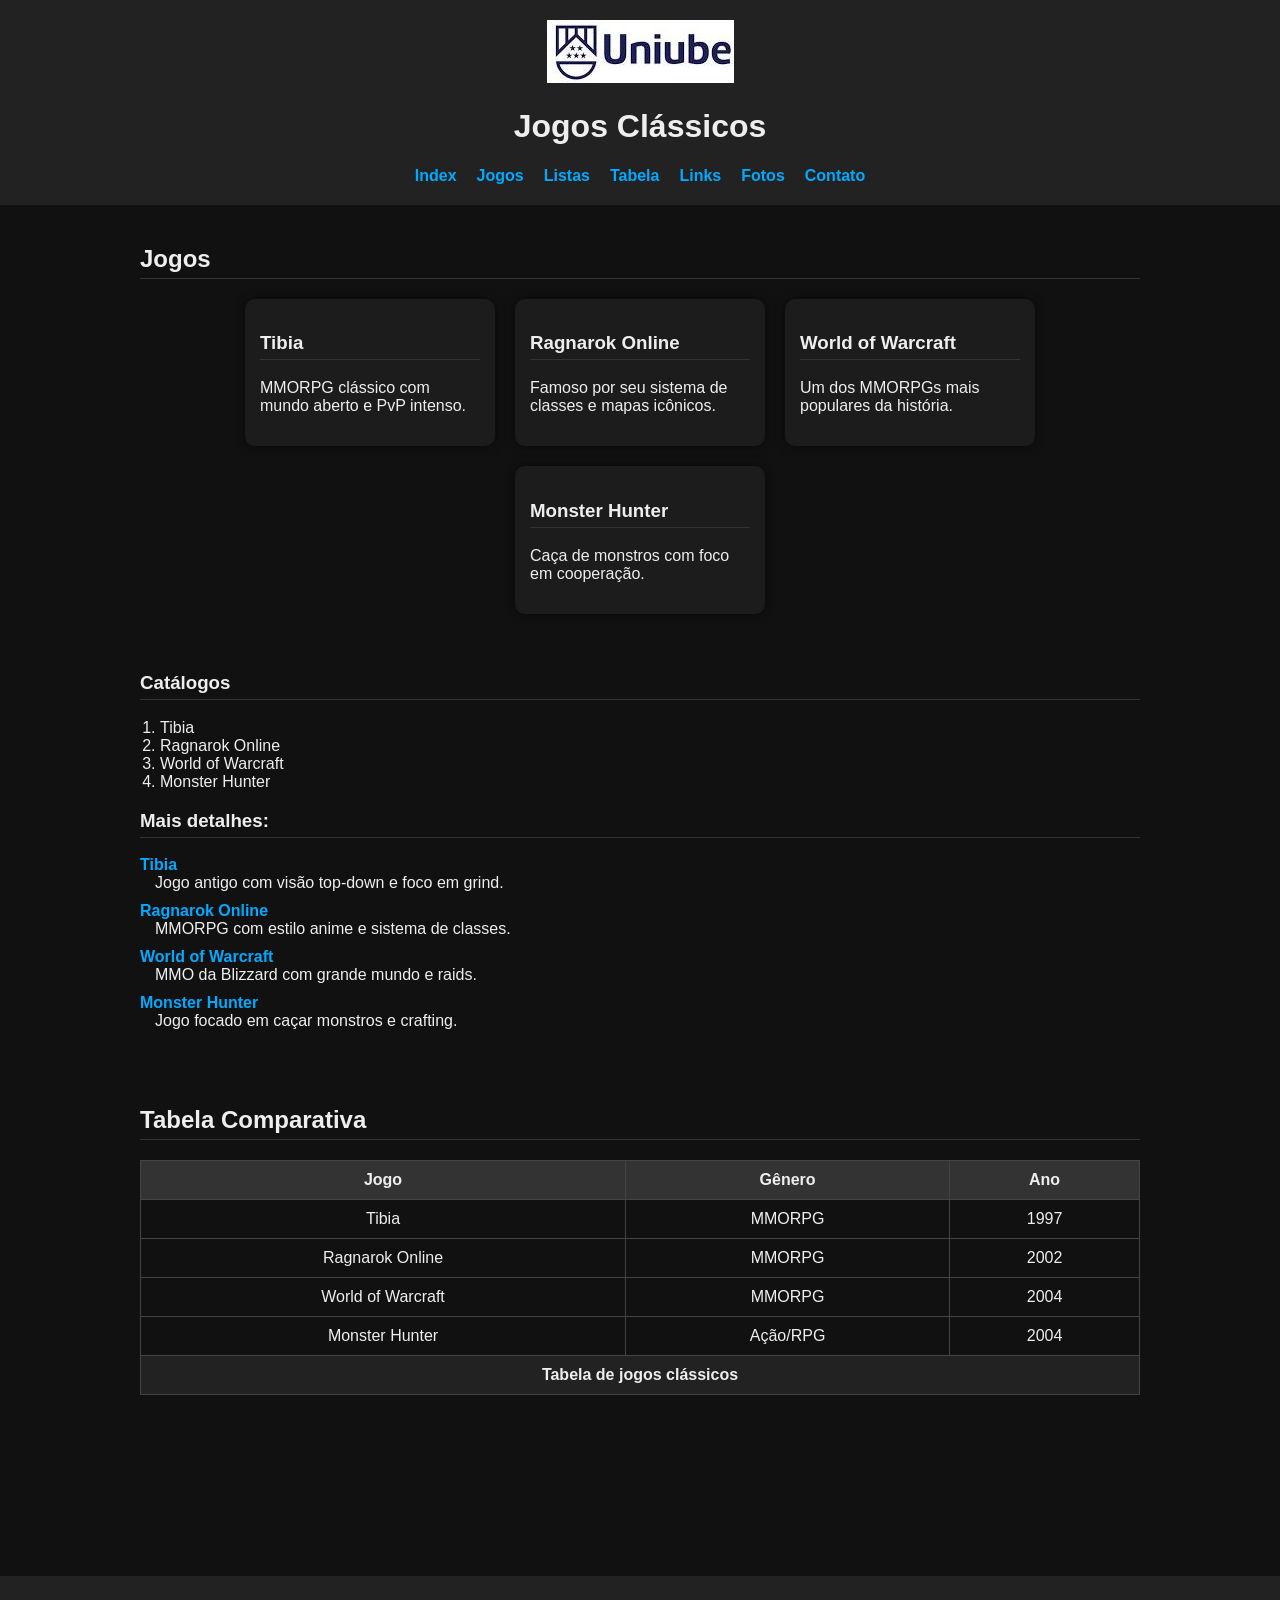
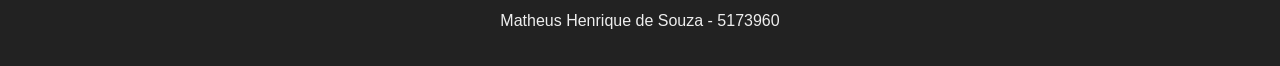
<file: index.html>
<!DOCTYPE html>
<html lang="pt-BR">

<head>
  <!-- Google Tag Manager -->
  <script>(function (w, d, s, l, i) {
      w[l] = w[l] || []; w[l].push({
        'gtm.start':
          new Date().getTime(), event: 'gtm.js'
      }); var f = d.getElementsByTagName(s)[0],
        j = d.createElement(s), dl = l != 'dataLayer' ? '&l=' + l : ''; j.async = true; j.src =
          'https://www.googletagmanager.com/gtm.js?id=' + i + dl; f.parentNode.insertBefore(j, f);
    })(window, document, 'script', 'dataLayer', 'GTM-TXH6HXMM');</script>
  <!-- End Google Tag Manager -->
  <meta charset="UTF-8">
  <meta name="viewport" content="width=device-width, initial-scale=1.0">
  <title>Jogos | Index</title>
  <link rel="stylesheet" href="css/style.css">
</head>

<body>
  <!-- Google Tag Manager (noscript) -->
  <noscript><iframe src="https://www.googletagmanager.com/ns.html?id=GTM-TXH6HXMM" height="0" width="0" style="display:none;visibility:hidden"></iframe></noscript>
  <!-- End Google Tag Manager (noscript) -->

  <header>
    <a href="index.html"> <img src="imagens/logo.jpg" alt=""> </a>
    <h1>Jogos Clássicos</h1>
    <nav>
      <ul>
        <li><a href="index.html">Index</a></li>
        <li><a href="jogos.html">Jogos</a></li>
        <li><a href="listas.html">Listas</a></li>
        <li><a href="tabela.html">Tabela</a></li>
        <li><a href="links.html">Links</a></li>
        <li><a href="fotos.html">Fotos</a></li>
        <li><a href="contato.html">Contato</a></li>
      </ul>
    </nav>
  </header>

  <section id="jogos">
    <h2>Jogos</h2>
    <div class="cards">
      <div class="card">
        <h3>Tibia</h3>
        <p>MMORPG clássico com mundo aberto e PvP intenso.</p>
      </div>
      <div class="card">
        <h3>Ragnarok Online</h3>
        <p>Famoso por seu sistema de classes e mapas icônicos.</p>
      </div>
      <div class="card">
        <h3>World of Warcraft</h3>
        <p>Um dos MMORPGs mais populares da história.</p>
      </div>
      <div class="card">
        <h3>Monster Hunter</h3>
        <p>Caça de monstros com foco em cooperação.</p>
      </div>
    </div>
  </section>

  <section id="lista">

    <h3>Catálogos</h3>
    <ol>
      <li>Tibia</li>
      <li>Ragnarok Online</li>
      <li>World of Warcraft</li>
      <li>Monster Hunter</li>
    </ol>

    <h3>Mais detalhes:</h3>

    <dl>
      <dt>Tibia</dt>
      <dd>Jogo antigo com visão top-down e foco em grind.</dd>

      <dt>Ragnarok Online</dt>
      <dd>MMORPG com estilo anime e sistema de classes.</dd>

      <dt>World of Warcraft</dt>
      <dd>MMO da Blizzard com grande mundo e raids.</dd>

      <dt>Monster Hunter</dt>
      <dd>Jogo focado em caçar monstros e crafting.</dd>
    </dl>
  </section>

  <section id="tabela">

    <h2>Tabela Comparativa</h2>

    <table>
      <thead>
        <tr>
          <th>Jogo</th>
          <th>Gênero</th>
          <th>Ano</th>
        </tr>
      </thead>
      <tbody>
        <tr>
          <td>Tibia</td>
          <td>MMORPG</td>
          <td>1997</td>
        </tr>
        <tr>
          <td>Ragnarok Online</td>
          <td>MMORPG</td>
          <td>2002</td>
        </tr>
        <tr>
          <td>World of Warcraft</td>
          <td>MMORPG</td>
          <td>2004</td>
        </tr>
        <tr>
          <td>Monster Hunter</td>
          <td>Ação/RPG</td>
          <td>2004</td>
        </tr>
      </tbody>
      <tfoot>
        <tr>
          <td colspan="3">Tabela de jogos clássicos</td>
        </tr>
      </tfoot>
    </table>
  </section>

  <footer>
    <p>Matheus Henrique de Souza - 5173960</p>
  </footer>

</body>

</html>
</file>
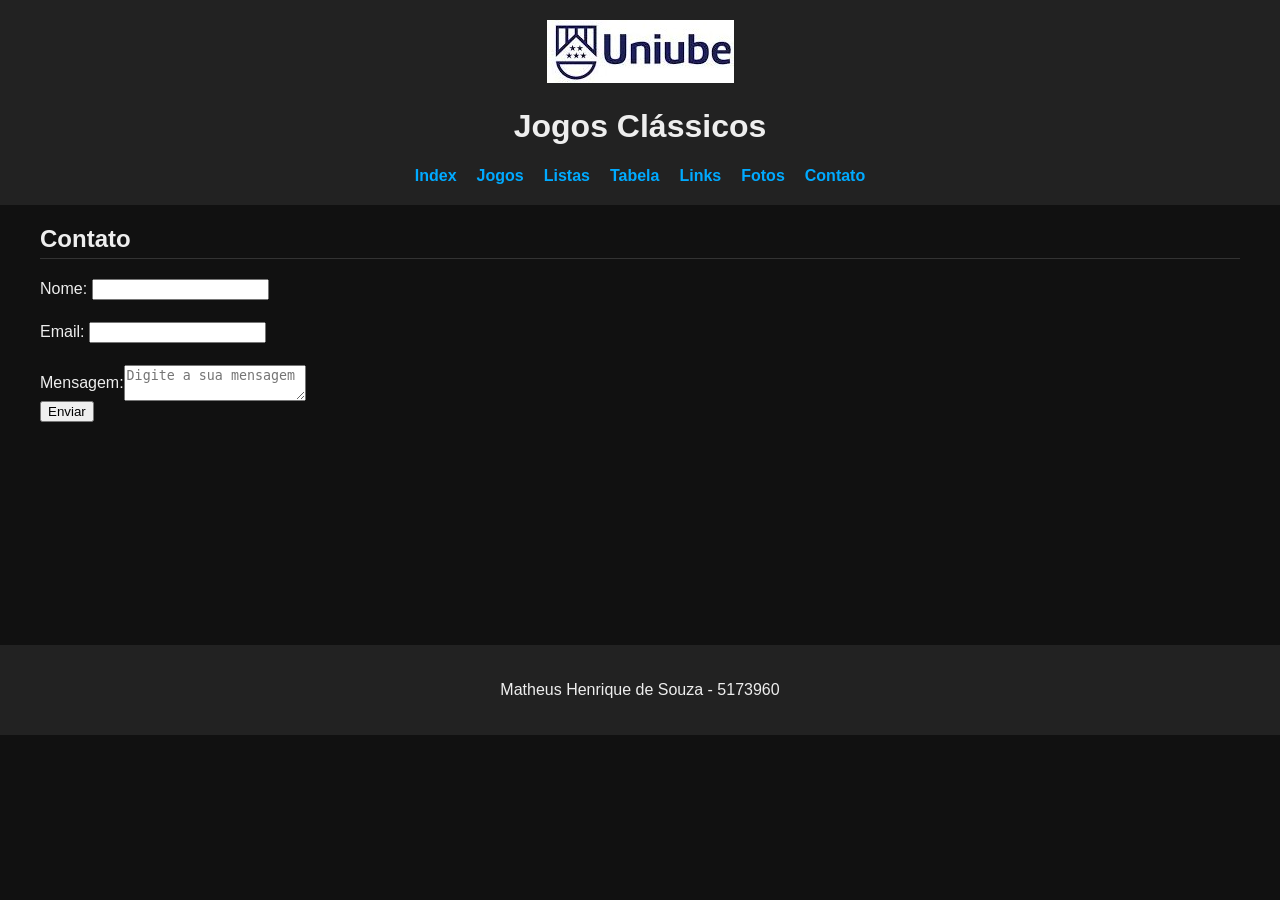
<file: contato.html>
<!DOCTYPE html>
<html lang="pt-BR">

<head>
  <!-- Google Tag Manager -->
  <script>(function (w, d, s, l, i) {
      w[l] = w[l] || []; w[l].push({
        'gtm.start':
          new Date().getTime(), event: 'gtm.js'
      }); var f = d.getElementsByTagName(s)[0],
        j = d.createElement(s), dl = l != 'dataLayer' ? '&l=' + l : ''; j.async = true; j.src =
          'https://www.googletagmanager.com/gtm.js?id=' + i + dl; f.parentNode.insertBefore(j, f);
    })(window, document, 'script', 'dataLayer', 'GTM-TXH6HXMM');</script>
  <!-- End Google Tag Manager -->
  <meta charset="UTF-8">
  <meta name="viewport" content="width=device-width, initial-scale=1.0">
  <title>Jogos | Contato</title>
  <link rel="stylesheet" href="css/style.css">
</head>

<body>
  <!-- Google Tag Manager (noscript) -->
  <noscript><iframe src="https://www.googletagmanager.com/ns.html?id=GTM-TXH6HXMM" height="0" width="0" style="display:none;visibility:hidden"></iframe></noscript>
  <!-- End Google Tag Manager (noscript) -->

  <header>
    <a href="index.html"> <img src="imagens/logo.jpg" alt=""> </a>
    <h1>Jogos Clássicos</h1>
    <nav>
      <ul>
        <li><a href="index.html">Index</a></li>
        <li><a href="jogos.html">Jogos</a></li>
        <li><a href="listas.html">Listas</a></li>
        <li><a href="tabela.html">Tabela</a></li>
        <li><a href="links.html">Links</a></li>
        <li><a href="fotos.html">Fotos</a></li>
        <li><a href="contato.html">Contato</a></li>
      </ul>
    </nav>
  </header>

  <main class="main_contato">
    <h2>Contato</h2>
    <form action="" class="formulario">
      <div class="formulario_input">
        <label for="nome">Nome: </label>
        <input type="nome">
      </div>
      <div class="formulario_input">
        <label for="nome">Email: </label>
        <input type="nome">
      </div>
      <div class="formulario_inputf">
        <label for="mensagem">Mensagem:</label>
        <textarea name="mensagem" id="mensagem" placeholder="Digite a sua mensagem"></textarea>
      </div>
      <input type="submit" value="Enviar">
    </form>
  </main>

  <footer>
    <p>Matheus Henrique de Souza - 5173960</p>
  </footer>

</body>

</html>
</file>
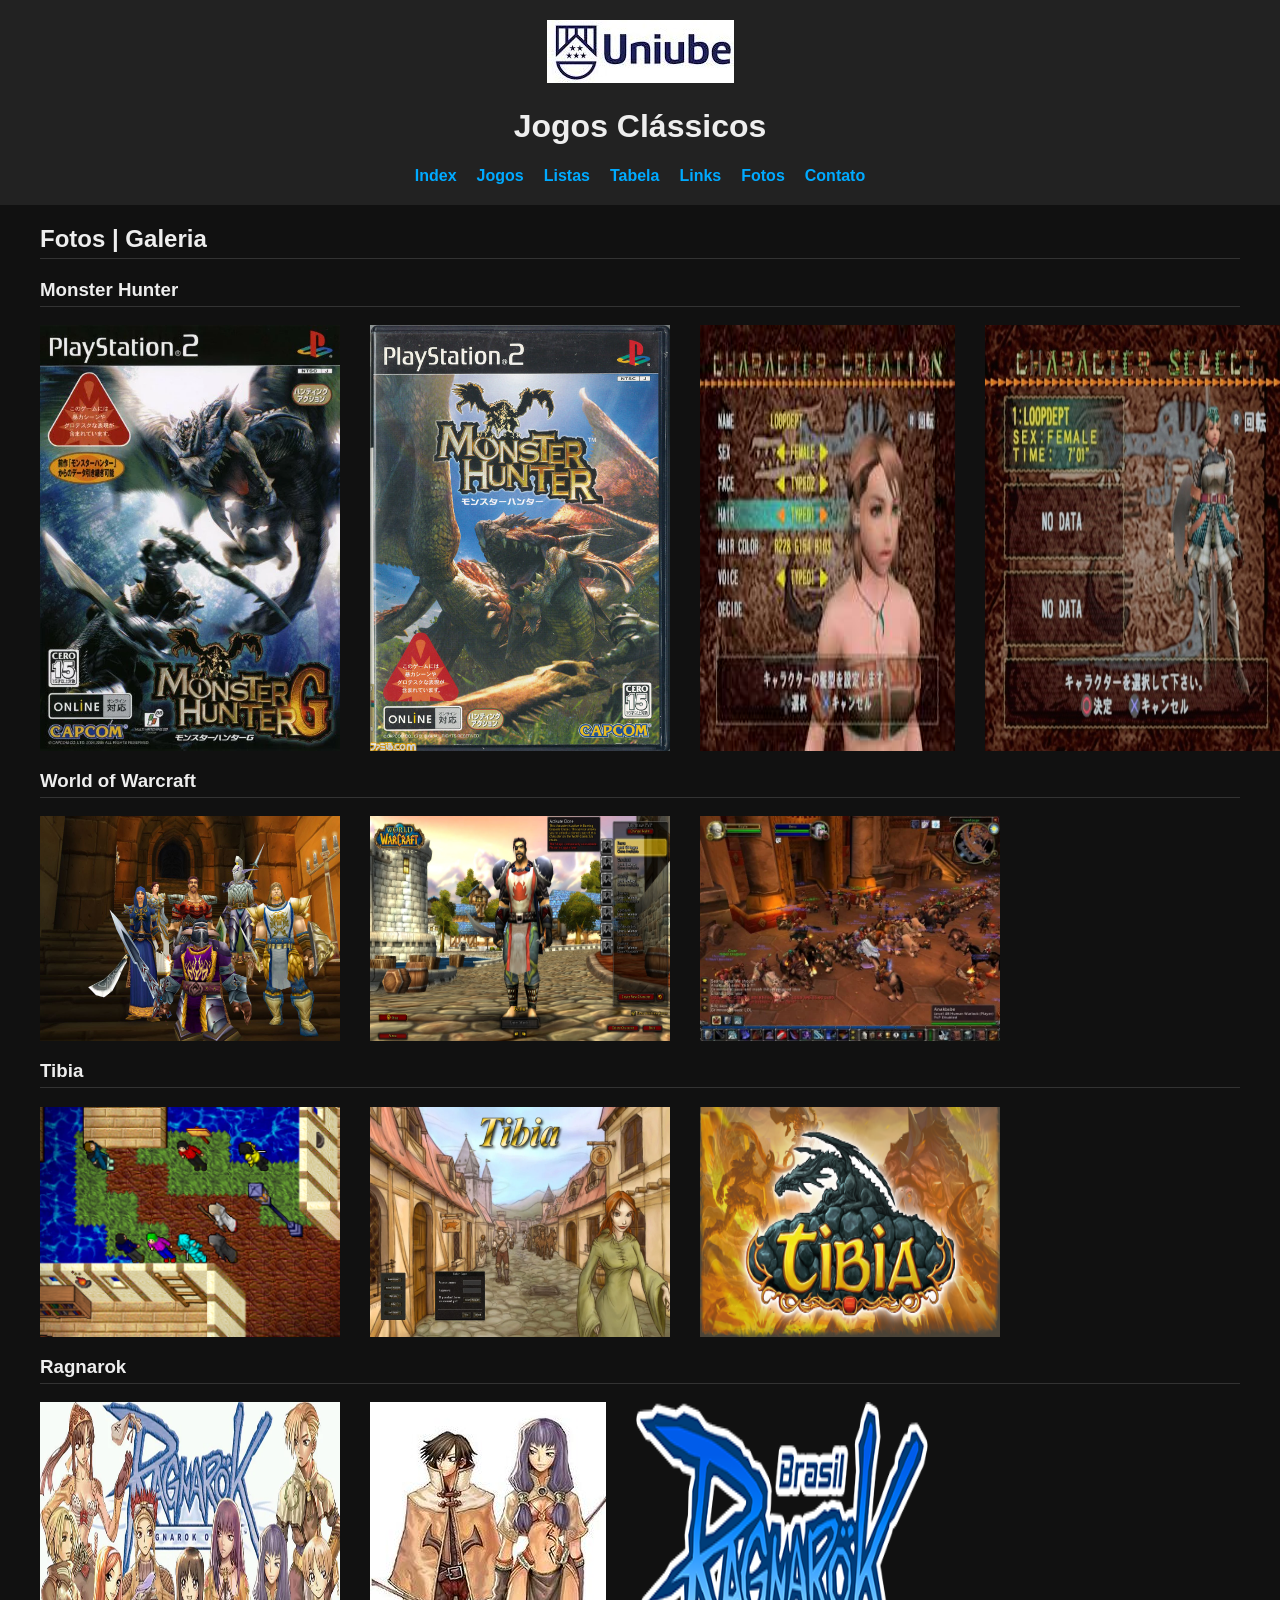
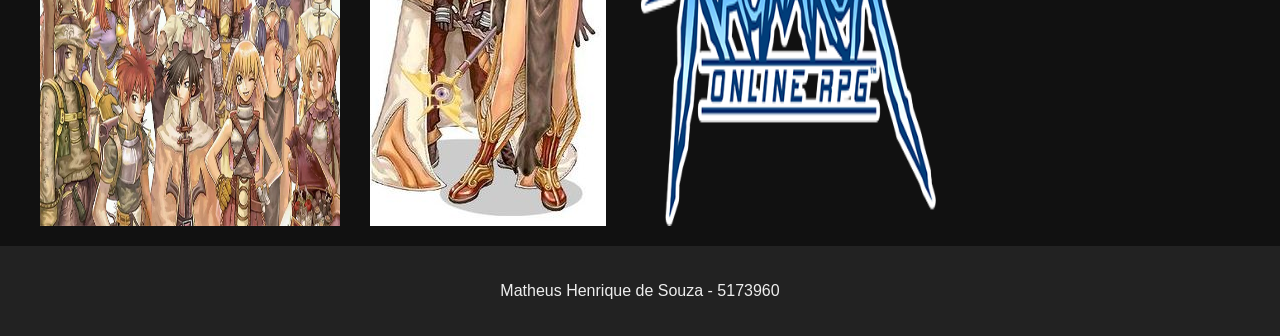
<file: fotos.html>
<!DOCTYPE html>
<html lang="pt-BR">

<head>
  <!-- Google Tag Manager -->
  <script>(function (w, d, s, l, i) {
      w[l] = w[l] || []; w[l].push({
        'gtm.start':
          new Date().getTime(), event: 'gtm.js'
      }); var f = d.getElementsByTagName(s)[0],
        j = d.createElement(s), dl = l != 'dataLayer' ? '&l=' + l : ''; j.async = true; j.src =
          'https://www.googletagmanager.com/gtm.js?id=' + i + dl; f.parentNode.insertBefore(j, f);
    })(window, document, 'script', 'dataLayer', 'GTM-TXH6HXMM');</script>
  <!-- End Google Tag Manager -->
  <meta charset="UTF-8">
  <meta name="viewport" content="width=device-width, initial-scale=1.0">
  <title>Jogos | Fotos</title>
  <link rel="stylesheet" href="css/style.css">
</head>

<body>
  <!-- Google Tag Manager (noscript) -->
  <noscript><iframe src="https://www.googletagmanager.com/ns.html?id=GTM-TXH6HXMM" height="0" width="0" style="display:none;visibility:hidden"></iframe></noscript>
  <!-- End Google Tag Manager (noscript) -->

  <header>
    <a href="index.html"> <img src="imagens/logo.jpg" alt=""> </a>
    <h1>Jogos Clássicos</h1>
    <nav>
      <ul>
        <li><a href="index.html">Index</a></li>
        <li><a href="jogos.html">Jogos</a></li>
        <li><a href="listas.html">Listas</a></li>
        <li><a href="tabela.html">Tabela</a></li>
        <li><a href="links.html">Links</a></li>
        <li><a href="fotos.html">Fotos</a></li>
        <li><a href="contato.html">Contato</a></li>
      </ul>
    </nav>
  </header>

  <main class="main-fotos">
    <h2> Fotos | Galeria</h2>
    <h3>Monster Hunter</h3>
    <div class="mh-galeria">
      <img src="imagens/mh1.jpg" alt="">
      <img src="imagens/mh2.jpg" alt="">
      <img src="imagens/mh3.jpg" alt="">
      <img src="imagens/mh4.jpg" alt="">
    </div>
    <h3>World of Warcraft</h3>
    <div class="mh-galeria">
      <img src="imagens/wow1.jpg" alt="">
      <img src="imagens/wow2.jpg" alt="">
      <img src="imagens/wow3.jpg" alt="">
    </div>
    <h3>Tibia</h3>
    <div class="mh-galeria">
      <img src="imagens/tibia1.jpg" alt="">
      <img src="imagens/tibia2.jpg" alt="">
      <img src="imagens/tibia3.jpg" alt="">
    </div>
    <h3>Ragnarok</h3>
    <div class="mh-galeria">
      <img src="imagens/rag1.jpg" alt="">
      <img src="imagens/rag2.jpg" alt="">
      <img src="imagens/rag3.jpg" alt="">
    </div>
  </main>

  <footer>
    <p>Matheus Henrique de Souza - 5173960</p>
  </footer>

</body>

</html>
</file>
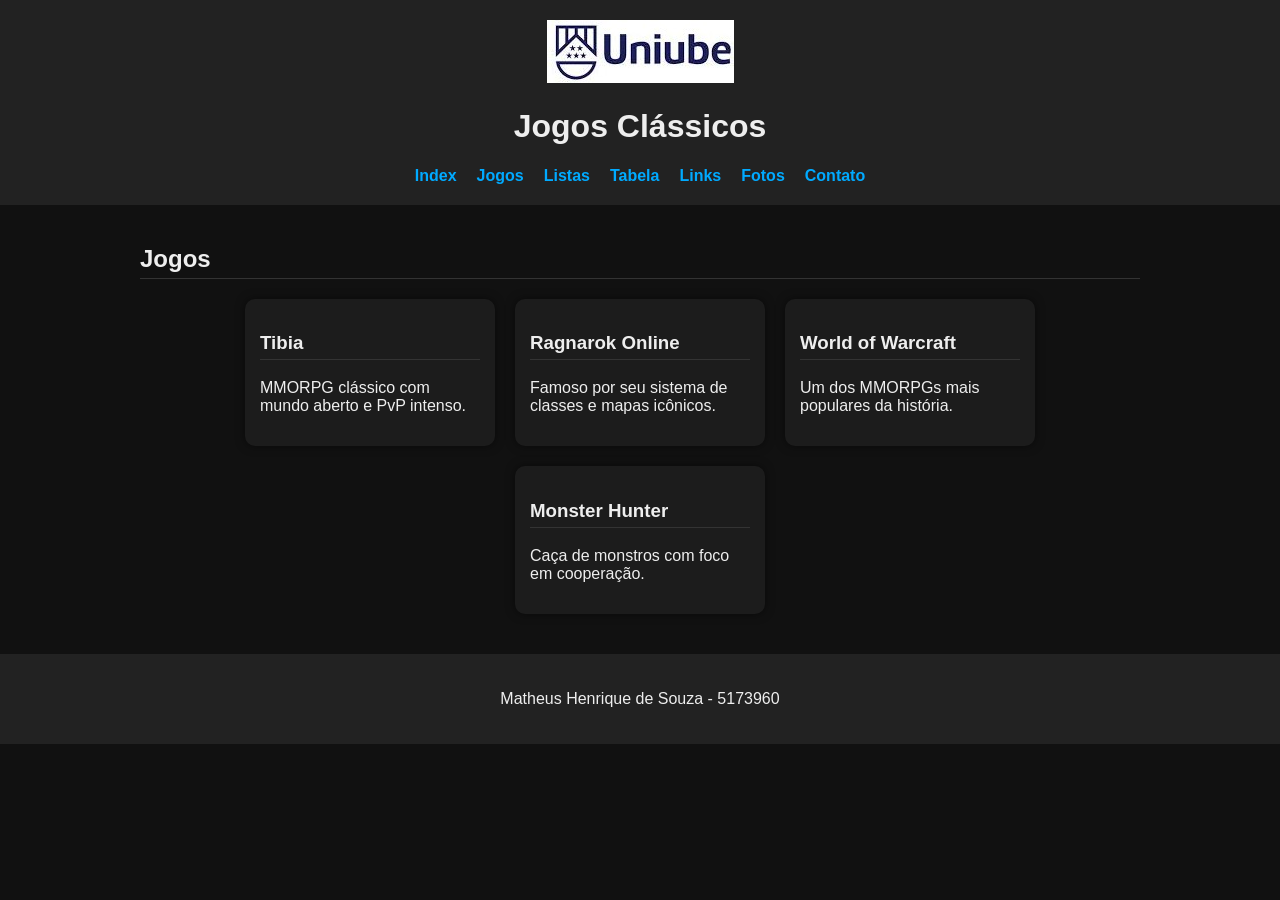
<file: jogos.html>
<!DOCTYPE html>
<html lang="pt-BR">

<head>
  <!-- Google Tag Manager -->
  <script>(function (w, d, s, l, i) {
      w[l] = w[l] || []; w[l].push({
        'gtm.start':
          new Date().getTime(), event: 'gtm.js'
      }); var f = d.getElementsByTagName(s)[0],
        j = d.createElement(s), dl = l != 'dataLayer' ? '&l=' + l : ''; j.async = true; j.src =
          'https://www.googletagmanager.com/gtm.js?id=' + i + dl; f.parentNode.insertBefore(j, f);
    })(window, document, 'script', 'dataLayer', 'GTM-TXH6HXMM');</script>
  <!-- End Google Tag Manager -->
  <meta charset="UTF-8">
  <meta name="viewport" content="width=device-width, initial-scale=1.0">
  <title>Jogos | Jogos</title>
  <link rel="stylesheet" href="css/style.css">
</head>

<body>
  <!-- Google Tag Manager (noscript) -->
  <noscript><iframe src="https://www.googletagmanager.com/ns.html?id=GTM-TXH6HXMM" height="0" width="0" style="display:none;visibility:hidden"></iframe></noscript>
  <!-- End Google Tag Manager (noscript) -->

  <header>
    <a href="index.html"> <img src="imagens/logo.jpg" alt=""> </a>
    <h1>Jogos Clássicos</h1>
    <nav>
      <ul>
        <li><a href="index.html">Index</a></li>
        <li><a href="jogos.html">Jogos</a></li>
        <li><a href="listas.html">Listas</a></li>
        <li><a href="tabela.html">Tabela</a></li>
        <li><a href="links.html">Links</a></li>
        <li><a href="fotos.html">Fotos</a></li>
        <li><a href="contato.html">Contato</a></li>
      </ul>
    </nav>
  </header>

  <section id="jogos">
    <h2>Jogos</h2>
    <div class="cards">
      <div class="card">
        <h3>Tibia</h3>
        <p>MMORPG clássico com mundo aberto e PvP intenso.</p>
      </div>
      <div class="card">
        <h3>Ragnarok Online</h3>
        <p>Famoso por seu sistema de classes e mapas icônicos.</p>
      </div>
      <div class="card">
        <h3>World of Warcraft</h3>
        <p>Um dos MMORPGs mais populares da história.</p>
      </div>
      <div class="card">
        <h3>Monster Hunter</h3>
        <p>Caça de monstros com foco em cooperação.</p>
      </div>
    </div>
  </section>
  <footer>
    <p>Matheus Henrique de Souza - 5173960</p>
  </footer>

</body>

</html>
</file>
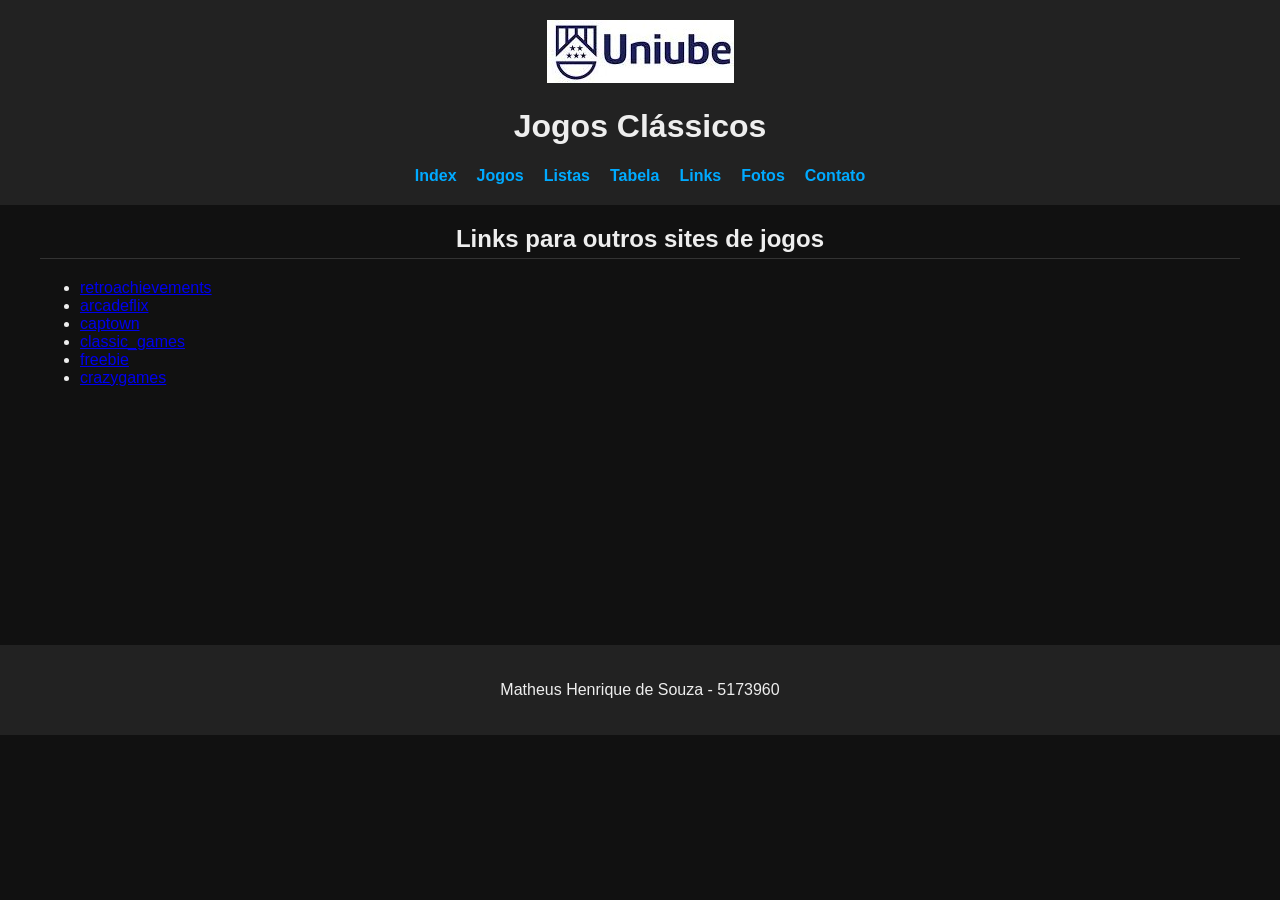
<file: links.html>
<!DOCTYPE html>
<html lang="pt-BR">

<head>
  <!-- Google Tag Manager -->
  <script>(function (w, d, s, l, i) {
      w[l] = w[l] || []; w[l].push({
        'gtm.start':
          new Date().getTime(), event: 'gtm.js'
      }); var f = d.getElementsByTagName(s)[0],
        j = d.createElement(s), dl = l != 'dataLayer' ? '&l=' + l : ''; j.async = true; j.src =
          'https://www.googletagmanager.com/gtm.js?id=' + i + dl; f.parentNode.insertBefore(j, f);
    })(window, document, 'script', 'dataLayer', 'GTM-TXH6HXMM');</script>
  <!-- End Google Tag Manager -->
  <meta charset="UTF-8">
  <meta name="viewport" content="width=device-width, initial-scale=1.0">
  <title>Jogos | Links</title>
  <link rel="stylesheet" href="css/style.css">
</head>

<body>
  <!-- Google Tag Manager (noscript) -->
  <noscript><iframe src="https://www.googletagmanager.com/ns.html?id=GTM-TXH6HXMM" height="0" width="0" style="display:none;visibility:hidden"></iframe></noscript>
  <!-- End Google Tag Manager (noscript) -->

  <header>
    <a href="index.html"> <img src="imagens/logo.jpg" alt=""> </a>
    <h1>Jogos Clássicos</h1>
    <nav>
      <ul>
        <li><a href="/index.html">Index</a></li>
        <li><a href="/jogos.html">Jogos</a></li>
        <li><a href="/listas.html">Listas</a></li>
        <li><a href="/tabela.html">Tabela</a></li>
        <li><a href="/links.html">Links</a></li>
        <li><a href="/fotos.html">Fotos</a></li>
        <li><a href="/contato.html">Contato</a></li>
      </ul>
    </nav>
  </header>

  <main class="main_links">
    <h2 class="h1_links">Links para outros sites de jogos </h2>
    <ul>
      <li> <a href="https://retroachievements.org/" target="_blank">retroachievements</a> </li>
      <li>
        <a href="https://www.arcadeflix.com.br/" target="_blank">arcadeflix</a>
      </li>
      <li>
        <a href="https://captown.capcom.com/pt_br/classic_games" target="_blank">captown</a>
      </li>
      <li>
        <a href="https://classicgamezone.com/pt" target="_blank">classic_games</a>
      </li>
      <li>
        <a href="https://freebie.games/" target="_blank">freebie</a>
      </li>
      <li>
        <a href="https://www.crazygames.com/br/t/classic" target="_blank">crazygames</a>
      </li>
    </ul>


  </main>

  <footer>
    <p>Matheus Henrique de Souza - 5173960</p>
  </footer>

</body>

</html>
</file>
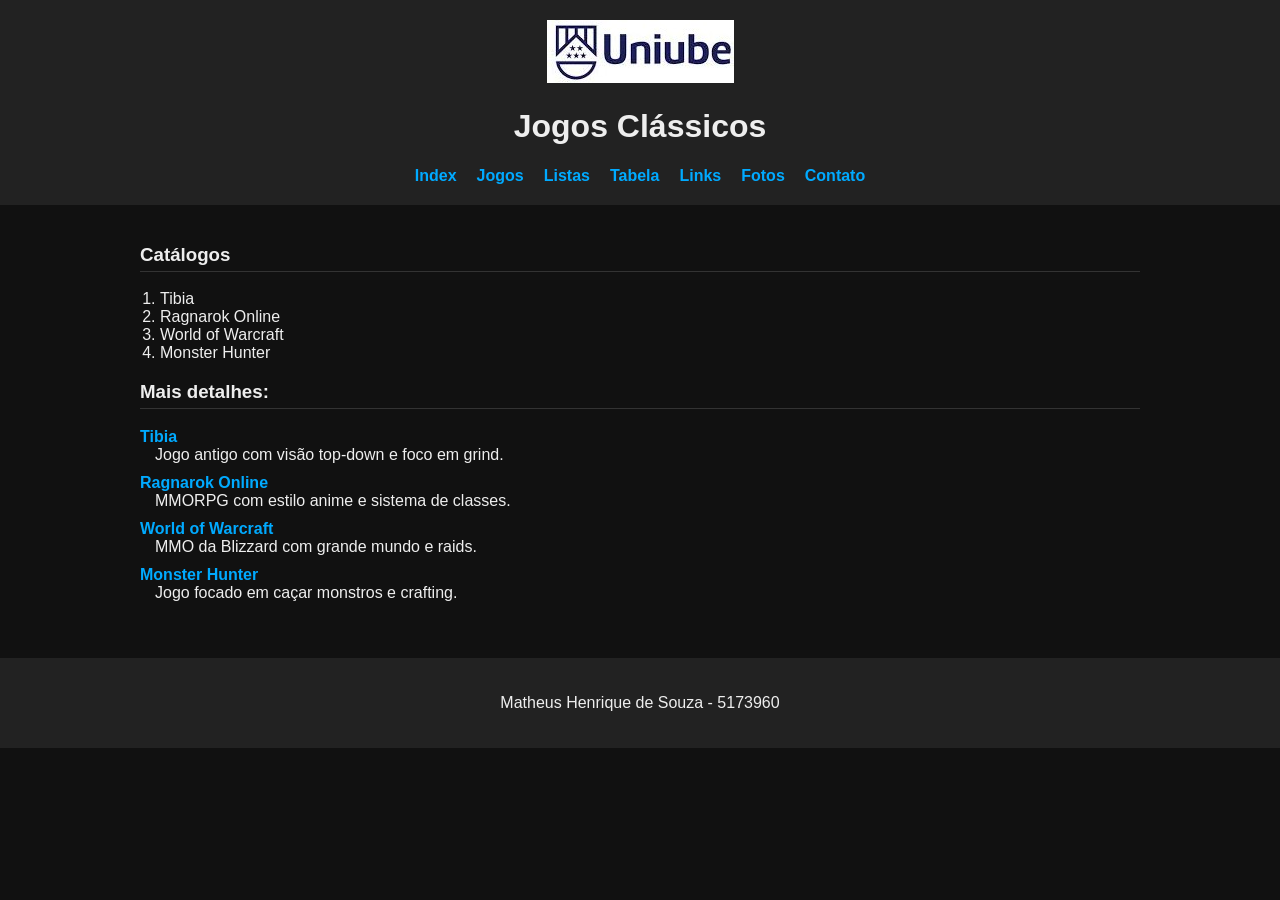
<file: listas.html>
<!DOCTYPE html>
<html lang="pt-BR">

<head>
  <!-- Google Tag Manager -->
  <script>(function (w, d, s, l, i) {
      w[l] = w[l] || []; w[l].push({
        'gtm.start':
          new Date().getTime(), event: 'gtm.js'
      }); var f = d.getElementsByTagName(s)[0],
        j = d.createElement(s), dl = l != 'dataLayer' ? '&l=' + l : ''; j.async = true; j.src =
          'https://www.googletagmanager.com/gtm.js?id=' + i + dl; f.parentNode.insertBefore(j, f);
    })(window, document, 'script', 'dataLayer', 'GTM-TXH6HXMM');</script>
  <!-- End Google Tag Manager -->
  <meta charset="UTF-8">
  <meta name="viewport" content="width=device-width, initial-scale=1.0">
  <title>Jogos | Listas</title>
  <link rel="stylesheet" href="css/style.css">
</head>

<body>
  <!-- Google Tag Manager (noscript) -->
  <noscript><iframe src="https://www.googletagmanager.com/ns.html?id=GTM-TXH6HXMM" height="0" width="0" style="display:none;visibility:hidden"></iframe></noscript>
  <!-- End Google Tag Manager (noscript) -->

  <header>
    <a href="index.html"> <img src="imagens/logo.jpg" alt=""> </a>
    <h1>Jogos Clássicos</h1>
    <nav>
      <ul>
        <li><a href="index.html">Index</a></li>
        <li><a href="jogos.html">Jogos</a></li>
        <li><a href="listas.html">Listas</a></li>
        <li><a href="tabela.html">Tabela</a></li>
        <li><a href="links.html">Links</a></li>
        <li><a href="fotos.html">Fotos</a></li>
        <li><a href="contato.html">Contato</a></li>
      </ul>
    </nav>
  </header>

  <section id="lista">

    <h3>Catálogos</h3>
    <ol>
      <li>Tibia</li>
      <li>Ragnarok Online</li>
      <li>World of Warcraft</li>
      <li>Monster Hunter</li>
    </ol>

    <h3>Mais detalhes:</h3>

    <dl>
      <dt>Tibia</dt>
      <dd>Jogo antigo com visão top-down e foco em grind.</dd>

      <dt>Ragnarok Online</dt>
      <dd>MMORPG com estilo anime e sistema de classes.</dd>

      <dt>World of Warcraft</dt>
      <dd>MMO da Blizzard com grande mundo e raids.</dd>

      <dt>Monster Hunter</dt>
      <dd>Jogo focado em caçar monstros e crafting.</dd>
    </dl>
  </section>
  <footer>
    <p>Matheus Henrique de Souza - 5173960</p>
  </footer>

</body>

</html>
</file>
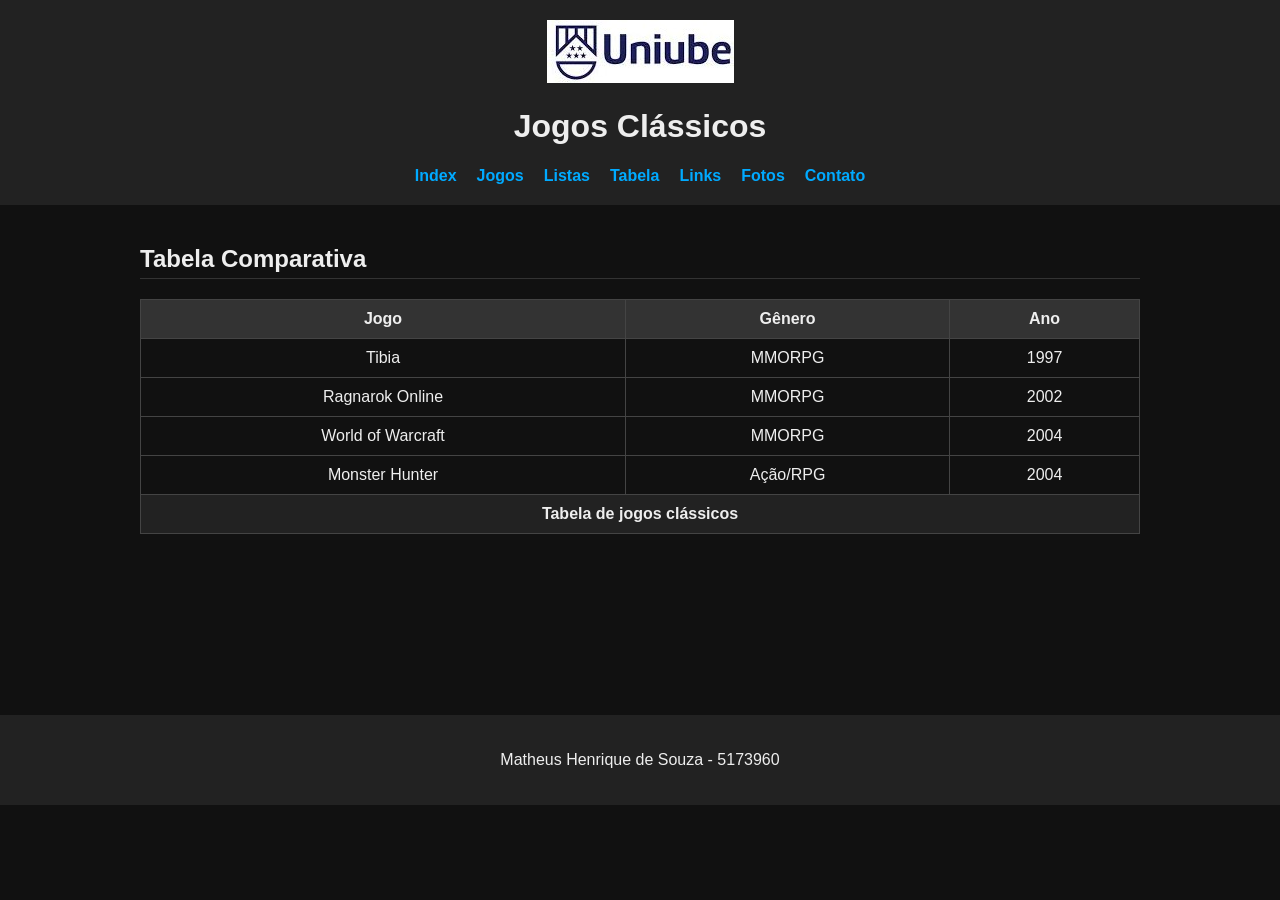
<file: tabela.html>
<!DOCTYPE html>
<html lang="pt-BR">

<head>
  <!-- Google Tag Manager -->
  <script>(function (w, d, s, l, i) {
      w[l] = w[l] || []; w[l].push({
        'gtm.start':
          new Date().getTime(), event: 'gtm.js'
      }); var f = d.getElementsByTagName(s)[0],
        j = d.createElement(s), dl = l != 'dataLayer' ? '&l=' + l : ''; j.async = true; j.src =
          'https://www.googletagmanager.com/gtm.js?id=' + i + dl; f.parentNode.insertBefore(j, f);
    })(window, document, 'script', 'dataLayer', 'GTM-TXH6HXMM');</script>
  <!-- End Google Tag Manager -->
  <meta charset="UTF-8">
  <meta name="viewport" content="width=device-width, initial-scale=1.0">
  <title>Jogos | Tabelas</title>
  <link rel="stylesheet" href="css/style.css">
</head>

<body>
  <!-- Google Tag Manager (noscript) -->
  <noscript><iframe src="https://www.googletagmanager.com/ns.html?id=GTM-TXH6HXMM" height="0" width="0" style="display:none;visibility:hidden"></iframe></noscript>
  <!-- End Google Tag Manager (noscript) -->

  <header>
    <a href="index.html"> <img src="imagens/logo.jpg" alt=""> </a>
    <h1>Jogos Clássicos</h1>
    <nav>
      <ul>
        <li><a href="index.html">Index</a></li>
        <li><a href="jogos.html">Jogos</a></li>
        <li><a href="listas.html">Listas</a></li>
        <li><a href="tabela.html">Tabela</a></li>
        <li><a href="links.html">Links</a></li>
        <li><a href="fotos.html">Fotos</a></li>
        <li><a href="contato.html">Contato</a></li>
      </ul>
    </nav>
  </header>

  <section id="tabela">

    <h2>Tabela Comparativa</h2>

    <table>
      <thead>
        <tr>
          <th>Jogo</th>
          <th>Gênero</th>
          <th>Ano</th>
        </tr>
      </thead>
      <tbody>
        <tr>
          <td>Tibia</td>
          <td>MMORPG</td>
          <td>1997</td>
        </tr>
        <tr>
          <td>Ragnarok Online</td>
          <td>MMORPG</td>
          <td>2002</td>
        </tr>
        <tr>
          <td>World of Warcraft</td>
          <td>MMORPG</td>
          <td>2004</td>
        </tr>
        <tr>
          <td>Monster Hunter</td>
          <td>Ação/RPG</td>
          <td>2004</td>
        </tr>
      </tbody>
      <tfoot>
        <tr>
          <td colspan="3">Tabela de jogos clássicos</td>
        </tr>
      </tfoot>
    </table>
  </section>

  <footer>
    <p>Matheus Henrique de Souza - 5173960</p>
  </footer>

</body>

</html>
</file>
<file: css/style.css>
body {
  font-family: Arial, sans-serif;
  margin: 0;
  background: #111;
  color: #eee;
}

header {
  background: #222;
  padding: 20px;
  text-align: center;
}

nav ul {
  list-style: none;
  padding: 0;
  margin: 10px 0 0 0;
  display: flex;
  justify-content: center;
  gap: 20px;
}

nav a {
  color: #0af;
  text-decoration: none;
  font-weight: bold;
}

nav a:hover {
  text-decoration: underline;
}

section {
  padding: 20px;
  max-width: 1000px;
  margin: auto;
}

h2,
h3 {
  border-bottom: 1px solid #333;
  padding-bottom: 5px;
}

.cards {
  display: flex;
  gap: 20px;
  flex-wrap: wrap;
  justify-content: center;
}

.card {
  background: #1c1c1c;
  padding: 15px;
  border-radius: 10px;
  width: 220px;
  transition: 0.3s;
  box-shadow: 0 0 10px rgba(0, 0, 0, 0.5);
}

ol {
  padding-left: 20px;
}

dl {
  margin-top: 10px;
}

dt {
  font-weight: bold;
  color: #0af;
  margin-top: 10px;
}

dd {
  margin-left: 15px;
  margin-bottom: 5px;
}

table {
  width: 100%;
  border-collapse: collapse;
  margin-top: 20px;
}

th,
td {
  border: 1px solid #444;
  padding: 10px;
  text-align: center;
}

thead {
  background: #333;
}

tbody tr:hover {
  background: #222;
}

tfoot {
  background: #222;
  font-weight: bold;
}

footer {
  text-align: center;
  padding: 20px;
  background: #222;
  margin-top: 20px;
}

.main_links {
  max-width: 1200px;
  margin: 0 auto;
  height: 400px;
}

.h1_links {
  text-align: center;
}

.main-fotos {
  max-width: 1200px;
  margin: 0 auto;
}

.mh-galeria {
  display: flex;
  gap: 30px;
}

.mh-galeria img {
  display: block;
  max-width: 300px;
}

#tabela {
  height: 450px;
}

.main_contato {
  max-width: 1200px;
  margin: 0 auto;
  height: 400px;
}

.formulario {
  display: inline-block;
}

.formulario_input {
  margin-bottom: 22px;
}

.formulario_inputf {
  display: flex;
  align-items: center;
}
</file>
